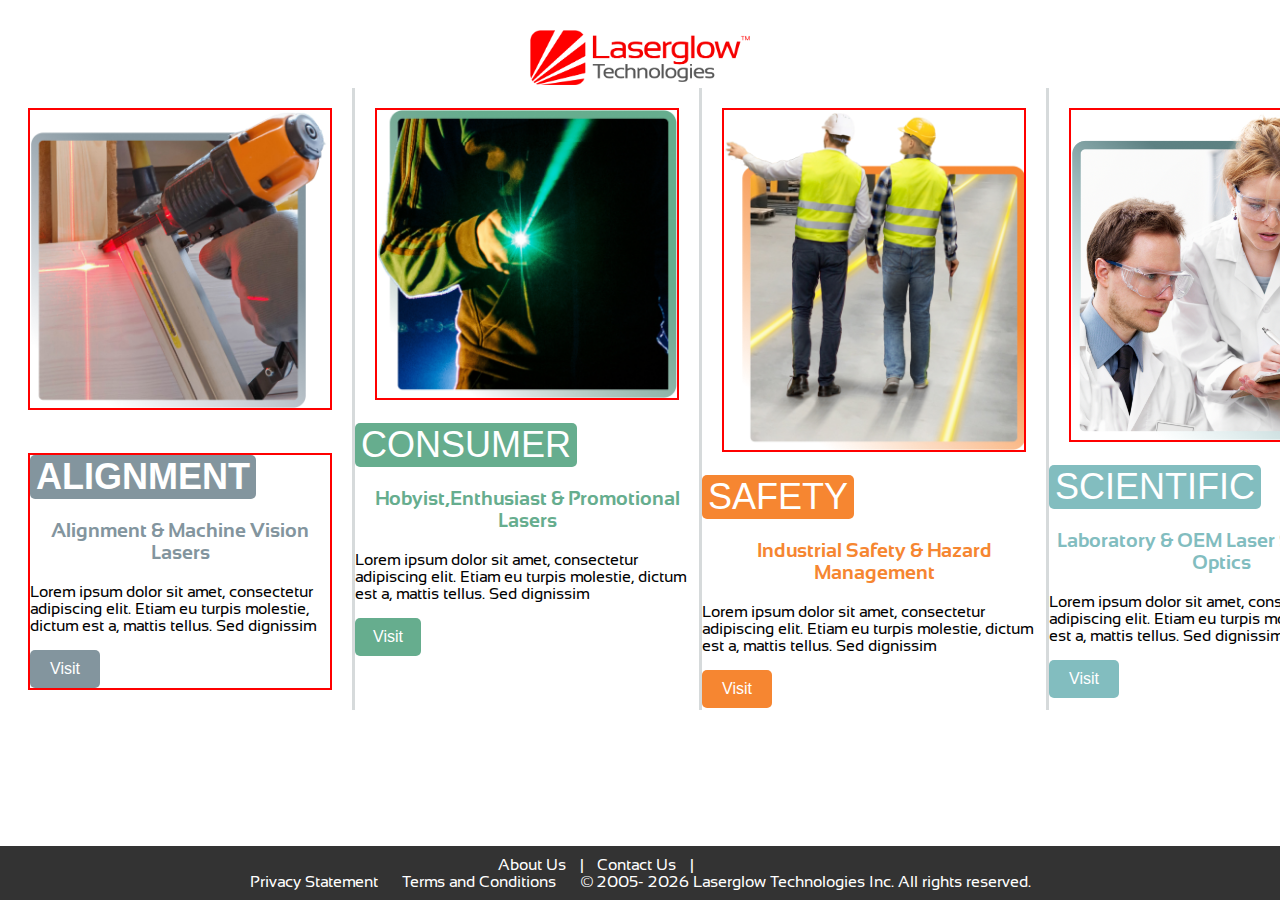
<file: index.html>
<!DOCTYPE html>
<html lang="en">
  <head>
    <meta charset="UTF-8" />
    <meta name="viewport" content="width=device-width, initial-scale=1.0" />

    <link
      rel="stylesheet"
      href="https://cdnjs.cloudflare.com/ajax/libs/font-awesome/6.4.2/css/all.min.css"
      integrity="sha512-z3gLpd7yknf1YoNbCzqRKc4qyor8gaKU1qmn+CShxbuBusANI9QpRohGBreCFkKxLhei6S9CQXFEbbKuqLg0DA=="
      crossorigin="anonymous"
      referrerpolicy="no-referrer"
    />
    <link
      href="https://fonts.googleapis.com/css?family=Sansation"
      rel="stylesheet"
    />
    <link
      href="https://fonts.googleapis.com/css?family=Roboto:400,700"
      rel="stylesheet"
    />
    <link rel="stylesheet" href="styles.css" />
    <title class="main-class">Laserglow</title>
  </head>
  <body>
    <div class="navbar">
      <a href="#">
        <img
          src="./Assets/laserglow_new_logo_2021.png"
          class="logo"
          alt="laserglow_logo"
      /></a>
    </div>
    <div class="main-container">
      <div class="main-section">
        <img src="./Assets/Alignment_Image.png" alt="alignmnet-logo" />
        <div class="content">
          <button class="align-header">ALIGNMENT</button>
          <h3 class="align-subtitle">Alignment & Machine Vision Lasers</h3>
          <p>
            Lorem ipsum dolor sit amet, consectetur adipiscing elit. Etiam eu
            turpis molestie, dictum est a, mattis tellus. Sed dignissim
          </p>
          <button class="align-Visit">
            Visit
            <a href="https://www.laserglow.com/product/byproduct/Brightline/"
              ><i class="fa fa-arrow-right" aria-hidden="true"></i
            ></a>
          </button>
        </div>
      </div>
      <div class="main-section" onclick="window.location.href = '/consumer';">
        <img src="./Assets/Consumer_Image.png" alt="consumer-logo" />
        <button class="consumer-header">CONSUMER</button>
        <h3 class="consumer-subtitle">
          Hobyist,Enthusiast & Promotional Lasers
        </h3>
        <p>
          Lorem ipsum dolor sit amet, consectetur adipiscing elit. Etiam eu
          turpis molestie, dictum est a, mattis tellus. Sed dignissim
        </p>
        <button class="consumer-visit">
          Visit
          <a href="https://www.laserglow.com/consumer"
            ><i class="fa fa-arrow-right" aria-hidden="true"></i
          ></a>
        </button>
      </div>
      <div
        class="main-section"
        onclick="window.location.href = 'https://safety.laserglow.com';"
      >
        <img src="./Assets/Safety_Image.png" alt="safety-logo" />

        <button class="safety-header">SAFETY</button>
        <h3 class="safety-subtitle">Industrial Safety & Hazard Management</h3>
        <p>
          Lorem ipsum dolor sit amet, consectetur adipiscing elit. Etiam eu
          turpis molestie, dictum est a, mattis tellus. Sed dignissim
        </p>
        <button class="safety-visit">
          Visit
          <a href="https://safety.laserglow.com"
            ><i class="fa fa-arrow-right" aria-hidden="true"></i
          ></a>
        </button>
      </div>
      <div class="main-section" onclick="window.location.href = '/scientific';">
        <img src="./Assets/Scientific_Image.png" alt="scientific-logo" />
        <button class="sci-header">SCIENTIFIC</button>
        <h3 class="sci-subtitle">Laboratory & OEM Laser Sysytems & Optics</h3>
        <p>
          Lorem ipsum dolor sit amet, consectetur adipiscing elit. Etiam eu
          turpis molestie, dictum est a, mattis tellus. Sed dignissim
        </p>
        <button class="sci-visit">
          Visit
          <a href="https://www.laserglow.com/scientific"
            ><i class="fa fa-arrow-right" aria-hidden="true"></i
          ></a>
        </button>
      </div>
    </div>
  </body>
  <footer>
    <!-- from code -->
    <div class="footer">
      <p>
        <a href="#">About Us</a> | <a href="#">Contact Us</a> |
        <a href="https://www.facebook.com/LaserglowTech">
          <i class="fab fa-facebook social-icons"></i>
        </a>
        <a
          href="https://twitter.com/i/flow/login?redirect_after_login=%2Flaserglowtech"
          ><i class="fab fa-twitter social-icons"></i
        ></a>
        <a href="https://www.linkedin.com/company/laserglow-technologies"
          ><i class="fab fa-linkedin social-icons"></i
        ></a>
        <a href="https://www.instagram.com/laserglow/"
          ><i class="fab fa-instagram social-icons"></i
        ></a>
        <a href="https://www.youtube.com/c/LaserglowTechnologies"
          ><i class="fab fa-youtube social-icons"></i
        ></a>
      </p>
      <p>
        <a href="#">Privacy Statement</a>
        <a href="#">Terms and Conditions</a>
        <a>
          &copy; 2005-
          <script type="text/javascript">
            document.write(new Date().getFullYear());
          </script>
          Laserglow Technologies Inc. All rights reserved.</a
        >
      </p>
    </div>
  </footer>
</html>
</file>
<file: styles.css>
body {
  font-family: 'Sansation', sans-serif;

}
/* global styles */
 button {
    color: #fff;
    border: none;
    border-radius: 5px;
    text-transform: capitalize;
    cursor: pointer;
 }  
 h3{
    font-size: 20px;
 }
 .fa-arrow-right{
color: #fff;
 }
.navbar {
    display: flex;
    justify-content: center;
    align-items: center;
align-items: center;
margin-top: 30px;
}
 .logo{
     width: 220px;
}
 .main-container{
    display: flex;
    /* margin: 50px; */
    /* justify-content: center; */
 }
 .content{
  border: 2px solid red;
  /* width: 300px; */
  max-width: 100%;
  height: auto;
  margin: 20px;
  align-items: center;
 }
  .main-section:not(:last-child){
    border-right: 3px solid #d6dadb;
  }
  .main-section img{
    width: 300px;
    /* max-width: 100%; */
    height: auto;
    margin: 20px;
    border: 2px solid red;
  }
   .align-header{
    background-color: #83959E;
    font-size: 36px;
    font-weight: 800; 
    /* width: 300px;  */
   }
   .align-subtitle{
    color: #83959E;
    text-align: center;
   }
   .align-Visit{
    background-color: #83959E;
    padding: 10px 20px;
     font-size: 16px;
    
   }
   .consumer-header{
    background-color: #66AD8E;
    font-size: 36px;  
   }
   .consumer-subtitle{
    color: #66AD8E;
    text-align: center;
   }
   .consumer-visit{
    padding: 10px 18px;
    font-size: 16px;
    background-color:#66AD8E;
   }
   .safety-header{
    background-color: #F68631; 
    font-size: 36px;  
   }
   .safety-subtitle{
    color: #F68631; 
text-align: center;
   }
    .safety-visit{
        padding: 10px 20px;
        font-size: 16px;
        background-color:#F68631; 
    }
    .sci-header{
      background-color: #82BDBF;
      font-size: 36px;  
     }
     .sci-subtitle{
      color: #82BDBF;
text-align: center;
     }
    .sci-visit {
        padding: 10px 20px;
        font-size: 16px;
        background-color:#82BDBF;
    }
   /* footer styles */
   .footer {
    position: fixed;
    bottom: 0;
    left: 0;
    width: 100%; 
    background-color: #333;
    color: #fff;
    text-align: center;
    padding: 10px 0;
    
  }

  .footer p {
    margin: 0;
  }

  .footer a {
    color: #fff;
    text-decoration: none;
    margin: 0 10px;
  }
  /* @media (max-width: 768px) {
     .footer p {
      flex-direction: column;
    } 

    .footer p a {
      margin: 10px 0;
      display: block;
    }
    .footer p:nth-child(2) {
        display: flex;
        justify-content: center;
      }
  } */
</file>
